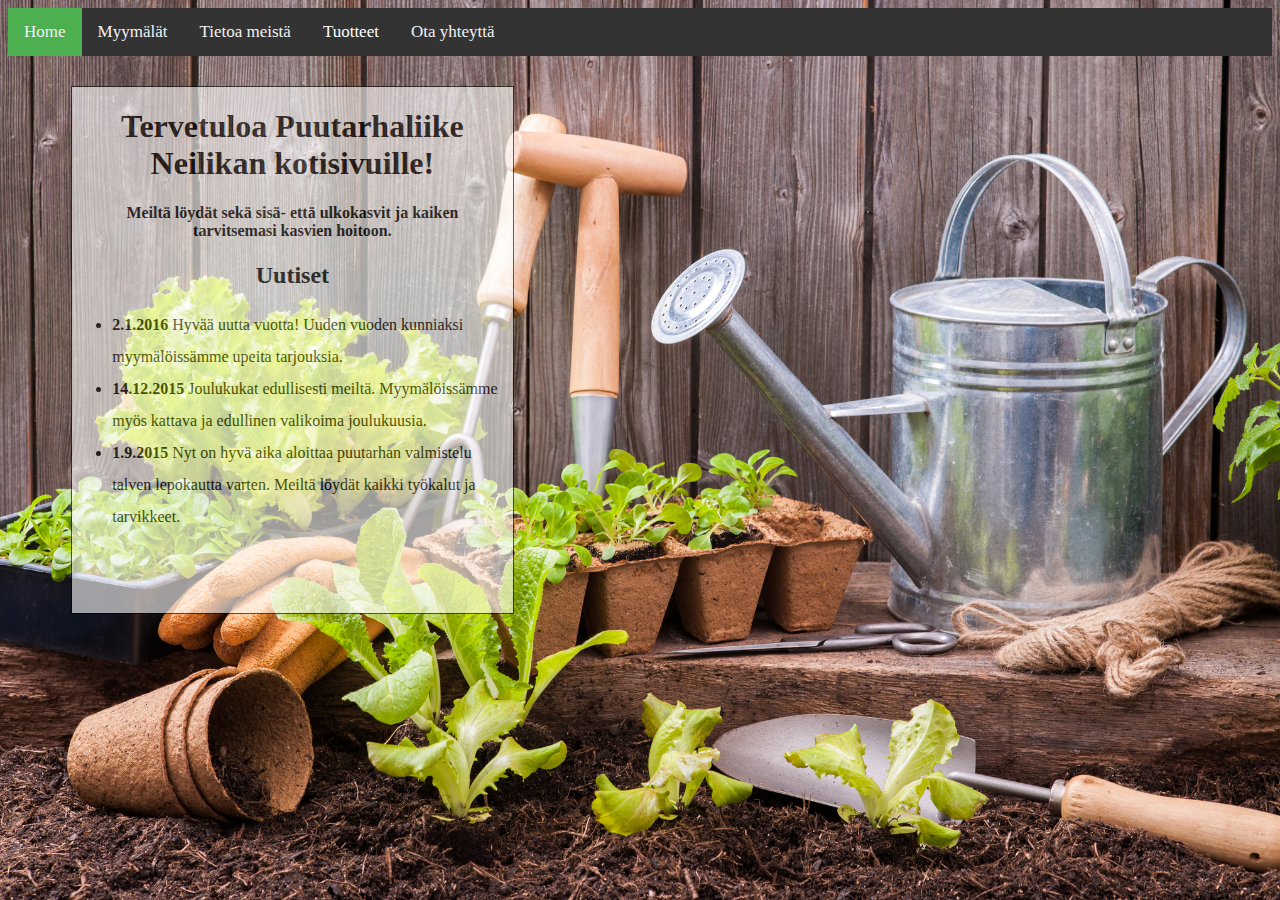
<file: training/Kotisivut/public_html/index.html>
<!DOCTYPE html>
<!--
To change this license header, choose License Headers in Project Properties.
To change this template file, choose Tools | Templates
and open the template in the editor.
-->
<html>
    <head>
        <title>Puutarhaliike Neilikka</title>
        <meta charset="UTF-8">
        <meta name="viewport" content="width=device-width, initial-scale=1.0">
        <link rel="stylesheet" href="styles.css">
        <style>
            div.transbox {
                margin: 30px;
                margin-left: 5%;
                margin-right: 60%;
                background-color: #ffffff;
                border: 1px solid black;
                opacity: 0.6;
            }

            div.transbox p {
                margin: 5%;
                font-weight: bold;
                color: #000000;
            }
        </style>

    </head>
    <body>
        <style>

            body {
                background-image: url('Gardening.jpg');
                background-repeat: no-repeat;
                background-attachment: fixed;
                background-size: cover;
            }
        </style>

        <div class="topnav" id="myTopnav">
            <a href="#home" class="active">Home</a>
            <a href="#news">Myymälät</a>
            <a href="#contact">Tietoa meistä</a>

            <div class="dropdown">
                <button class="dropbtn">Tuotteet
                    <i class="fa fa-caret-down"></i>
                </button>
                <div class="dropdown-content">
                    <a href="Sisäkasvit.html" target="_self">Sisäkasvit</a>
                    <a href="#">Ulkokasvit</a>
                    <a href="#">Työkalut</a>
                    <a href="#">Kasvien hoito</a>
                </div>
            </div>
            <a href="#about">Ota yhteyttä</a>
            <a href="javascript:void(0);" class="icon" onclick="myFunction()">&#9776;</a>
        </div>
        <div class="background">
            <div class="transbox">
                <h1 style="text-align:center;">Tervetuloa Puutarhaliike Neilikan kotisivuille!</h1>
                <p style="text-align:center;">Meiltä löydät sekä sisä- että ulkokasvit ja kaiken tarvitsemasi kasvien hoitoon.</p>
                <h2 style="text-align:center;">Uutiset</h2>
                <ul style="list-style-type:disc">
                    <li><b>2.1.2016</b> Hyvää uutta vuotta! Uuden vuoden kunniaksi myymälöissämme upeita tarjouksia.</li>
                    <li><b>14.12.2015</b> Joulukukat edullisesti meiltä. Myymälöissämme myös kattava ja edullinen valikoima joulukuusia.</li>
                    <li><b>1.9.2015</b> Nyt on hyvä aika aloittaa puutarhan valmistelu talven lepokautta varten. Meiltä löydät kaikki työkalut ja tarvikkeet.</li>
                </ul>
                <p></p><br>
                <p></p><br>
            </div>
        </div>

    </body>
</html>
</file>
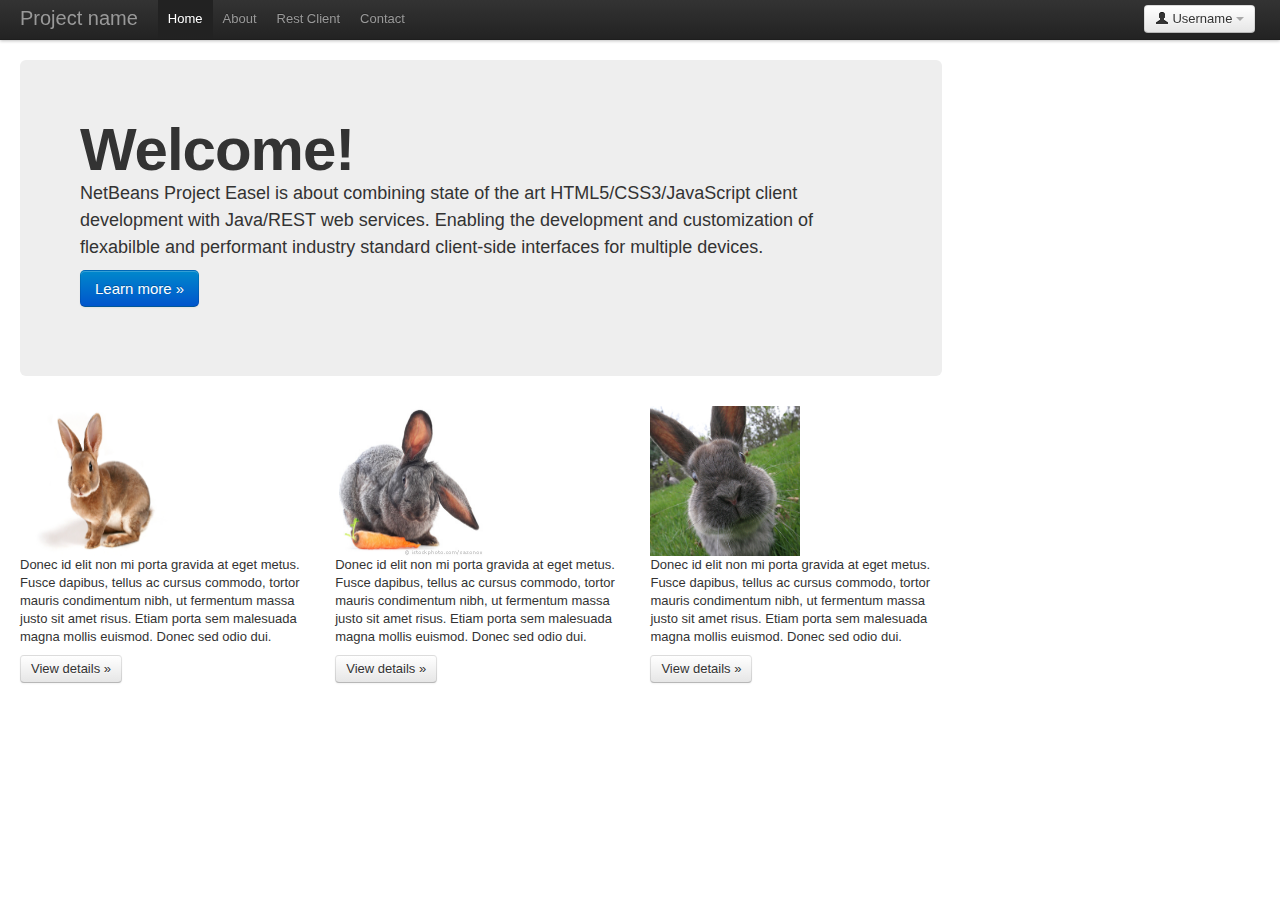
<file: training/ResponsiveRabbits/public_html/index.html>
<!--
To change this template, choose Tools | Templates
and open the template in the editor.
-->
<!DOCTYPE html>
<html>
    <head>
        <meta name="viewport" content="width=device-width, initial-scale=1.0">
        <meta name="description" content="">
        <meta name="author" content="">

        <script type="text/javascript" src="js/loadWelcome.js"></script>
        <script type="text/javascript">window.onload = getWelcome;</script>

        <!-- Le styles -->
        <link rel="stylesheet" href="css/bootstrap.css">
        <link rel="stylesheet" href="css/bootstrap-responsive.css" type="text/css"/>
        <link rel="stylesheet" href="css/style.css" type="text/css"/>

        <style type="text/css">
            body {
                padding-top: 60px;
                padding-bottom: 40px;
            }
        </style>

        <!-- Le HTML5 shim, for IE6-8 support of HTML5 elements -->
        <!--[if lt IE 9]>
          <script src="http://html5shim.googlecode.com/svn/trunk/html5.js"></script>
        <![endif]-->

        <title>Project Easel Demo</title>
    </head>
    <body>
        <div class="navbar navbar-fixed-top">
            <div class="navbar-inner">
                <div class="container-fluid">
                    <a class="btn btn-navbar" data-toggle="collapse" data-target=".nav-collapse">
                        <span class="icon-bar"></span>
                        <span class="icon-bar"></span>
                        <span class="icon-bar"></span>
                    </a>
                    <a class="brand" href="#">Project name</a>
                    <div class="btn-group pull-right">
                        <a class="btn dropdown-toggle" data-toggle="dropdown" href="#">
                            <i class="icon-user"></i> Username
                            <span class="caret"></span>
                        </a>
                        <ul class="dropdown-menu">
                            <li><a href="#">Profile</a></li>
                            <li class="divider"></li>
                            <li><a href="#">Sign Out</a></li>
                        </ul>
                    </div>
                    <div class="nav-collapse">
                        <ul class="nav">
                            <li class="active"><a href="index.html">Home</a></li>
                            <li><a href="about.html">About</a></li>
                            <li><a href="tableui.html">Rest Client</a></li>
                            <li><a href="#contact">Contact</a></li>
                        </ul>
                    </div><!--/.nav-collapse -->
                </div>
            </div>
        </div>

        <div class="container-fluid">
            <div class="row-fluid">
                <div class="span9">
                    <div id="welcome" class="hero-unit">
                        <!-- The content for this element is being set by 
                        the getWelcome() JS function during window.onload 
                        -->
                    </div>
                    <div class="row-fluid">
                        <div class="span4">
                            <img class="thumb" src="img/rabbit1.jpg" width="100" height="100"/>
                            <p>Donec id elit non mi porta gravida at eget metus. Fusce dapibus, tellus ac cursus commodo, tortor mauris condimentum nibh, ut fermentum massa justo sit amet risus. Etiam porta sem malesuada magna mollis euismod. Donec sed odio dui. </p>
                            <p><a class="btn" href="#"> View details &raquo;</a></p>
                        </div><!--/span-->
                        <div class="span4">
                            <img class="thumb" src="img/rabbit2.jpg" width="100" height="100"/><p>Donec id elit non mi porta gravida at eget metus. Fusce dapibus, tellus ac cursus commodo, tortor mauris condimentum nibh, ut fermentum massa justo sit amet risus. Etiam porta sem malesuada magna mollis euismod. Donec sed odio dui. </p>
                            <p><a class="btn" href="#">View details &raquo;</a></p>
                        </div><!--/span-->
                        <div class="span4">
                            <img class="thumb" src="img/rabbit3.jpg" width="100" height="100"/><p>Donec id elit non mi porta gravida at eget metus. Fusce dapibus, tellus ac cursus commodo, tortor mauris condimentum nibh, ut fermentum massa justo sit amet risus. Etiam porta sem malesuada magna mollis euismod. Donec sed odio dui. </p>
                            <p><a class="btn" href="#">View details &raquo;</a></p>
                        </div><!--/span-->
                    </div><!--/row-->
                </div><!--/span-->
            </div><!--/row-->

            <!-- TODO Add Footer element here -->
             

        </div>
        <script src="js/jquery.js"></script>
        <script src="js/bootstrap-transition.js"></script>
        <script src="js/bootstrap-alert.js"></script>
        <script src="js/bootstrap-modal.js"></script>
        <script src="js/bootstrap-dropdown.js"></script>
        <script src="js/bootstrap-scrollspy.js"></script>
        <script src="js/bootstrap-tab.js"></script>
        <script src="js/bootstrap-tooltip.js"></script>
        <script src="js/bootstrap-popover.js"></script>
        <script src="js/bootstrap-button.js"></script>
        <script src="js/bootstrap-collapse.js"></script>
        <script src="js/bootstrap-carousel.js"></script>
        <script src="js/bootstrap-typeahead.js"></script>

    </body>
</html>
</file>
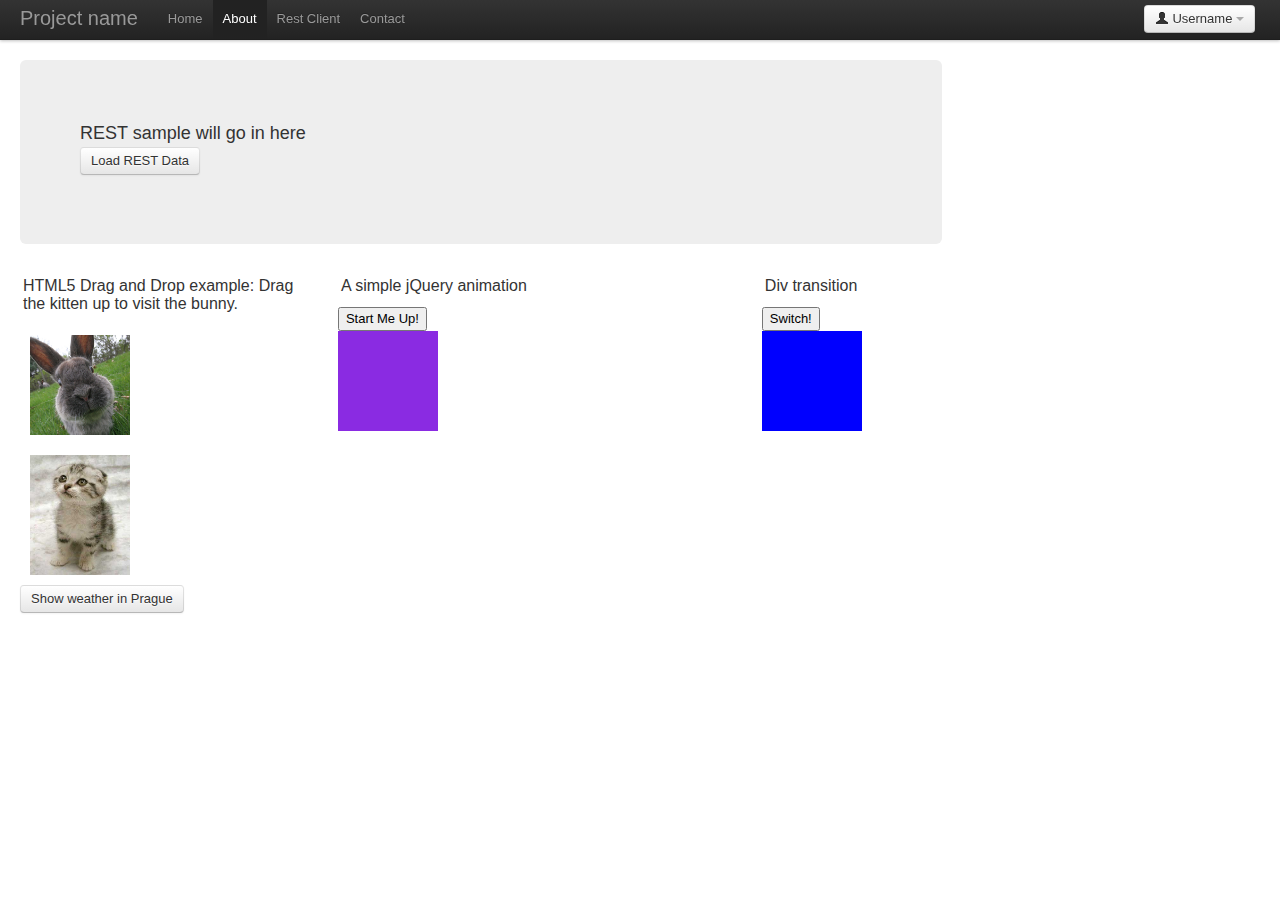
<file: training/ResponsiveRabbits/public_html/about.html>
<!--
To change this template, choose Tools | Templates
and open the template in the editor.
-->
<!doctype html>
<html>
    <head>
        <meta name="viewport" content="width=device-width, initial-scale=1.0">

        <link rel="stylesheet" href="css/style.css" type="text/css"/>
        <link rel="stylesheet" href="css/bootstrap.css" type="text/css"/>
        <link rel="stylesheet" href="css/bootstrap-responsive.css" type="text/css"/>        

        <script type="text/javascript" src="js/jquery.js"></script>
        <script type="text/javascript" src="js/libs/jqueryui-1.8.16/jquery-ui.js"></script>
        <script type="text/javascript" src="js/about.js"></script>

        <style type="text/css">
            body {
                padding-top: 60px;
                padding-bottom: 40px;
            }
        </style>

        <!-- Le HTML5 shim, for IE6-8 support of HTML5 elements -->
        <!--[if lt IE 9]>
          <script src="http://html5shim.googlecode.com/svn/trunk/html5.js"></script>
        <![endif]-->

        <title>Project Easel Demo - HTML5, jQuery, REST</title>
    </head>
    <body>
        <div class="navbar navbar-fixed-top">
            <div class="navbar-inner">
                <div class="container-fluid">
                    <a class="btn btn-navbar" data-toggle="collapse" data-target=".nav-collapse">
                        <span class="icon-bar"></span>
                        <span class="icon-bar"></span>
                        <span class="icon-bar"></span>
                    </a>
                    <a class="brand" href="#">Project name</a>

                    <div class="btn-group pull-right">
                        <a class="btn dropdown-toggle" data-toggle="dropdown" href="#">
                            <i class="icon-user"></i> Username
                            <span class="caret"></span>
                        </a>
                        <ul class="dropdown-menu">
                            <li><a href="#">Profile</a></li>
                            <li class="divider"></li>
                            <li><a href="#">Sign Out</a></li>
                        </ul>
                    </div>
                    <div class="nav-collapse">
                        <ul class="nav">
                            <li><a href="index.html">Home</a></li>
                            <li class="active"><a href="about.html">About</a></li>
                            <li><a href="tableui.html">Rest Client</a></li>
                            <li><a href="#contact">Contact</a></li>
                        </ul>
                    </div><!--/.nav-collapse -->
                </div>
            </div>
        </div>

        <div class="container-fluid">
            <div class="row-fluid">
                <div class="span9">
                    <div class="hero-unit">
                        <div id="rest">
                            <p>REST sample will go in here<br/>
                                <a class="btn" id="loadRestBtn" onclick="loadRest()">Load REST Data</a>
                            </p>
                        </div>
                        <div id='restDetails' class='restDetails'>
                            <table>
                                <tr><td id="restName"></td></tr>
                                <tr><td id="restRep"></td></tr>
                                <tr><td id="restEmail"></td></tr>
                                <tr><td id="restPhone"></td></tr>
                            </table>
                            <p>
                                <a class='btn' onclick='dataSwitch()'>&laquo; Return</a>
                            </p>
                        </div>
                    </div>
                </div>
            </div>
            <div class="row-fluid">

                <!-- This is the drag and drop code -->
                <div id="DandD_div" class="span3"> 
                    <p id="draganddrop" class="fancy">HTML5 Drag and Drop example:  Drag the kitten up to visit the bunny.</p>
                    <div id="div1" ondrop="drop(event)" ondragover="allowDrop(event)">
                        <img id="drop1" src="img/rabbit3.jpg" width="100" height="100" style="padding: 10px" />
                    </div>
                    <img id="drag1" src="img/kitten1.jpg" draggable="true" ondragstart="drag(event)" width="100" height="120" style="padding: 10px" />
                </div>

                <!-- 
                //  jQuery animation example section
                //  All javascript for the animations is in about.js
                -->
                <div class="span4">
                    <p id="jquery" class="fancy">A simple jQuery animation</p>
                    <button id="start">Start Me Up!</button>
                    <div id="animation-div"  style="background-color: blueviolet; position: relative; width: 100px; height: 100px" >
                    </div>
                </div>
                <div class="span4">
                    <p id="show_hide" class="fancy">Div transition</p>
                    <button id="switch">Switch!</button>
                    <div id="blue_div"  style="background-color: blue; position: relative; width: 100px; height: 100px"></div>
                    <div id="red_div"  style="display: none; background-color: red; position: relative; width: 100px; height: 100px"></div>
                </div>
            </div>
            <div class="row-fluid">
                <div class="span4">
                    <div id="jsonp_test" style="position: relative;"><a class="btn tweet-window" href="#tweetBox" >Show weather in Prague</a></div>
                </div>
            </div>
        </div>

        <div id="tweetBox" class="tweet-popup">
            <a href='#' class='tweet-close'><img src='css/images/close_pop.png' class='btn_close' title='Close Window' alt='Close' /></a>
            <form method='post' class='signin' action='#'>
                <fieldset class='tweetbox'>
                    <label>
                        <span id="tweetImg"></span>
                    </label>
                    <label>
                        <span id="tweetUsername" class='username'></span>
			<span id="tweetUser" style="font-size: 12px;"></span>
                    </label>
                    <div id="tweetText" ></div><br/>
                    <div id="dataSource">Data from <a href="http://openweathermap.org">openweathermap.org</a></div>
                </fieldset>
            </form>
        </div>
        
        <script type="text/javascript" src="js/draganddrop.js"></script>
        <script src="js/bootstrap-dropdown.js"></script>
		<script src="js/bootstrap-collapse.js"></script>
    </body>
</html>
</file>
<file: training/Kotisivut/public_html/styles.css>
.topnav {
  background-color: #333;
  overflow: hidden;
}
h1 {
    text-align: center;
}

h2 {
    text-align: center; 
}
.topnav a {
  float: left;
  display: block;
  color: #f2f2f2;
  text-align: center;
  padding: 14px 16px;
  text-decoration: none;
  font-size: 17px;
}

.active {
  background-color: #4CAF50;
  color: white;
}

li {
    line-height: 2;
}


.topnav .icon {
  display: none;
}

.dropdown {
  float: left;
  overflow: hidden;
}
.dropdown .dropbtn {
  font-size: 17px;
  border: none;
  outline: none;
  color: white;
  padding: 14px 16px;
  background-color: inherit;
  font-family: inherit;
  margin: 0;
}

/* Style the dropdown content (hidden by default) */
.dropdown-content {
  display: none;
  position: absolute;
  background-color: #f9f9f9;
  min-width: 160px;
  box-shadow: 0px 8px 16px 0px rgba(0,0,0,0.2);
  z-index: 1;
}

/* Style the links inside the dropdown */
.dropdown-content a {
  float: none;
  color: black;
  padding: 12px 16px;
  text-decoration: none;
  display: block;
  text-align: left;
}

/* Add a dark background on topnav links and the dropdown button on hover */
.topnav a:hover, .dropdown:hover .dropbtn {
  background-color: #555;
  color: white;
}

/* Add a grey background to dropdown links on hover */
.dropdown-content a:hover {
  background-color: #ddd;
  color: black;
}

/* Show the dropdown menu when the user moves the mouse over the dropdown button */
.dropdown:hover .dropdown-content {
  display: block;
}

/* When the screen is less than 600 pixels wide, hide all links, except for the first one ("Home"). Show the link that contains should open and close the topnav (.icon) */
@media screen and (max-width: 600px) {
  .topnav a:not(:first-child), .dropdown .dropbtn {
    display: none;
  }
  .topnav a.icon {
    float: right;
    display: block;
  }
}

/* The "responsive" class is added to the topnav with JavaScript when the user clicks on the icon. This class makes the topnav look good on small screens (display the links vertically instead of horizontally) */
@media screen and (max-width: 600px) {
  .topnav.responsive {position: relative;}
  .topnav.responsive a.icon {
    position: absolute;
    right: 0;
    top: 0;
  }
  .topnav.responsive a {
    float: none;
    display: block;
    text-align: left;
  }
  .topnav.responsive .dropdown {float: none;}
  .topnav.responsive .dropdown-content {position: relative;}
  .topnav.responsive .dropdown .dropbtn {
    display: block;
    width: 100%;
    text-align: left;
  }
}
</file>
<file: training/ResponsiveRabbits/public_html/css/style.css>
/* 
    Document   : style
    Created on : Aug 19, 2012, 12:32:23 PM
    Author     : jb
    Description:
        Purpose of the stylesheet follows.
*/

.thumb {
    width: 150px;
    height: 150px;
}

.fancy {
    font-family: sans-serif;
    font-size: 16px;
    padding: 3px;
}

.restDetails {
    font-size: 16px;
    font-weight: bold;
    display:none;
    background: #333;
    color: white;
    border: 2px solid #ddd;
    padding: 10px;
    padding-bottom: 5px;
    position: relative;
    width: 250px;
    box-shadow: 0px 0px 20px #004ab3; /* CSS3 */
    -moz-box-shadow: 0px 0px 20px #004ab3; /* Firefox */
    -webkit-box-shadow: 0px 0px 20px #004ab3; /* Safari, Chrome */
    border-radius:15px 15px 15px 15px;
    -moz-border-radius: 15px; /* Firefox */
    -webkit-border-radius: 15px; /* Safari, Chrome */
}

/***************************
* Start of popup CSS
****************************/
#mask {
    display: none;
    background: #999; 
    position: fixed; left: 0; top: 0; 
    z-index: 10;
    width: 100%; height: 100%;
    opacity: 0.8;
    z-index: 999;
}

img.avatar{
    width: 60px;
    height: 60px;
}

.tweet-popup{
    display:none;
    background: #333;
    padding: 10px; 	
    border: 2px solid #ddd;
    float: left;
    font-size: 1.2em;
    position: fixed;
    top: 50%; left: 50%;
    z-index: 99999;
    box-shadow: 0px 0px 20px #999; /* CSS3 */
    -moz-box-shadow: 0px 0px 20px #999; /* Firefox */
    -webkit-box-shadow: 0px 0px 20px #999; /* Safari, Chrome */
    border-radius:3px 3px 3px 3px;
    -moz-border-radius: 3px; /* Firefox */
    -webkit-border-radius: 3px; /* Safari, Chrome */
}

img.btn_close { /* Position the close button */
    float: right; 
    margin: -28px -28px;
    opacity: 1.0;
}

fieldset { 
    border:none; 
}

form.signin .tweetbox label { 
    display:block; 
    padding-bottom:7px; 
}

form.signin .tweetbox span { 
    display:block;
}

form.signin p, form.signin span { 
    color:#999; 
    font-size:16px; 
    line-height:18px;
    font-weight: bolder;
} 

form.signin .tweetbox input { 
    background:#666666; 
    border-bottom:1px solid #333;
    border-left:1px solid #000;
    border-right:1px solid #333;
    border-top:1px solid #000;
    color:#fff; 
    border-radius: 3px 3px 3px 3px;
    -moz-border-radius: 3px;
    -webkit-border-radius: 3px;
    font:13px Arial, Helvetica, sans-serif;
    padding:6px 6px 4px;
    width:200px;
}

form.signin input:-moz-placeholder { color:#bbb; text-shadow:0 0 2px #000; }
form.signin input::-webkit-input-placeholder { color:#bbb; text-shadow:0 0 2px #000;  }

.button { 
    background: -moz-linear-gradient(center top, #f3f3f3, #dddddd);
    background: -webkit-gradient(linear, left top, left bottom, from(#f3f3f3), to(#dddddd));
    background:  -o-linear-gradient(top, #f3f3f3, #dddddd);
    filter: progid:DXImageTransform.Microsoft.gradient(startColorStr='#f3f3f3', EndColorStr='#dddddd');
    border-color:#000; 
    border-width:1px;
    border-radius:4px 4px 4px 4px;
    -moz-border-radius: 4px;
    -webkit-border-radius: 4px;
    color:#333;
    cursor:pointer;
    display:inline-block;
    padding:6px 6px 4px;
    margin-top:10px;
    font:12px; 
    width:214px;
}
.button:hover { background:#ddd; }

#tweetText{
    color: #999 !important;
    font-size: 12px;
}
#dataSource{
    font-size: 0.7em;
    color: #999 !important;
}
</file>
